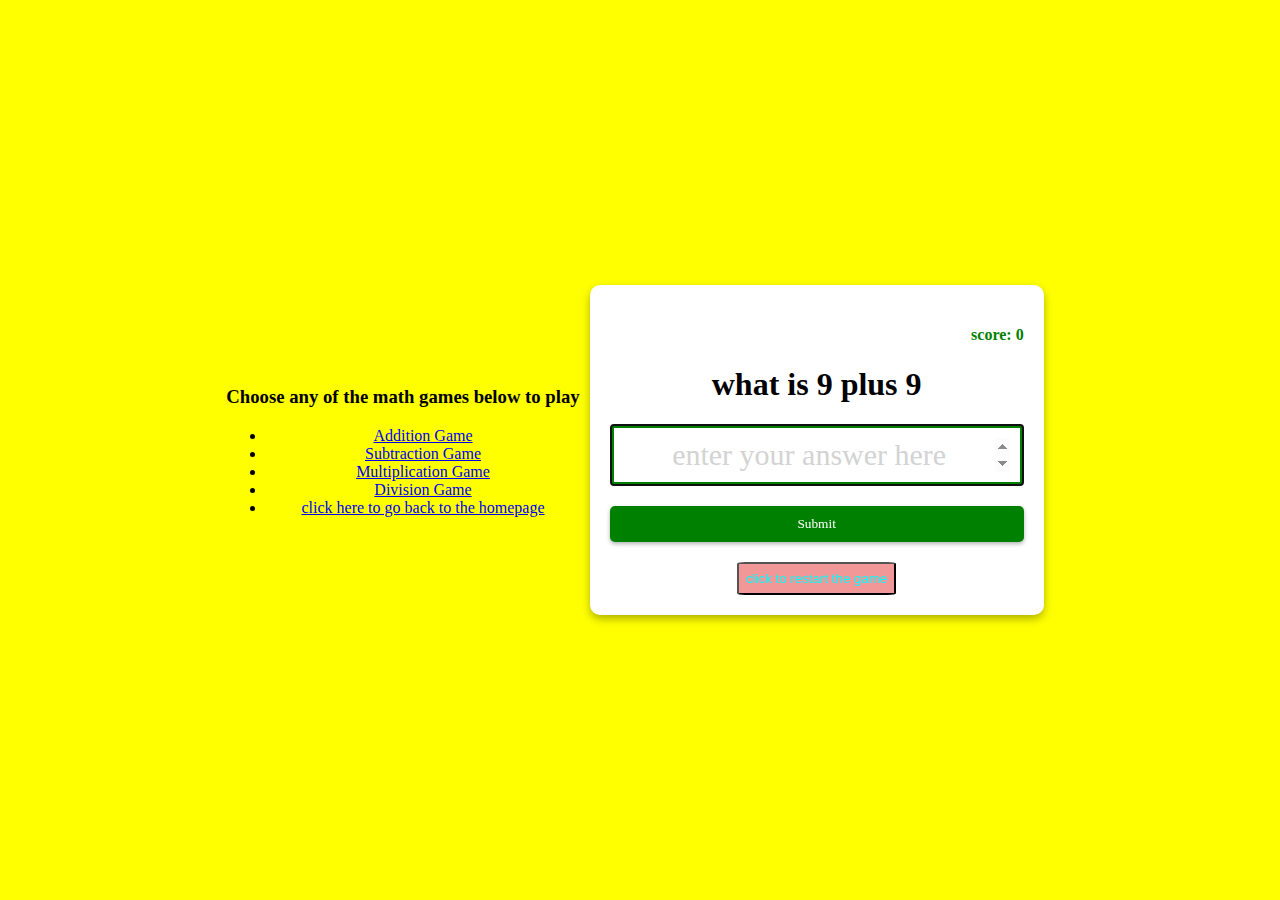
<file: additionPage.html>
<!DOCTYPE html>
<html lang="en">
<head>
    <meta charset="UTF-8">
    <meta http-equiv="X-UA-Compatible" content="IE=edge">
    <meta name="viewport" content="width=device-width, initial-scale=1.0">
    <title>Addition Game</title>
    <link rel="stylesheet" href="style.css">
</head>
<body>
    <div>
        <h3>Choose any of the math games below to play</h3>
        <ul>
            <li><a href="additionPage.html">Addition Game</a></li>
            <li><a href="subtractionPage.html">Subtraction Game</a></li>
            <li><a href="multiplicationPage.html">Multiplication Game</a></li>
            <li><a href="divisionPage.html">Division Game</a></li>
            <li><a href="index.html">click here to go back to the homepage</a></li>
            
        </ul>
    </div>
    <form action="" class="form" id="form">
        <h1 class="debugger" id="debugger"></h1>
        <h4 class="score" id="score"></h4>
        <h1 class="question" id="question"></h1>
        <input type="number" class="input" id="input" placeholder="enter your answer here" autofocus autocomplete="off">
        <button type = "submit"  class="btn" onclick="checkAddition()">Submit</button>
        <button type="reset" class="reset" onclick="window.localStorage.setItem('scoreAdd', '0');">click to restart the game</button>        
    </form>
    <script src="addition.js"></script>
</body>
</html>
</file>
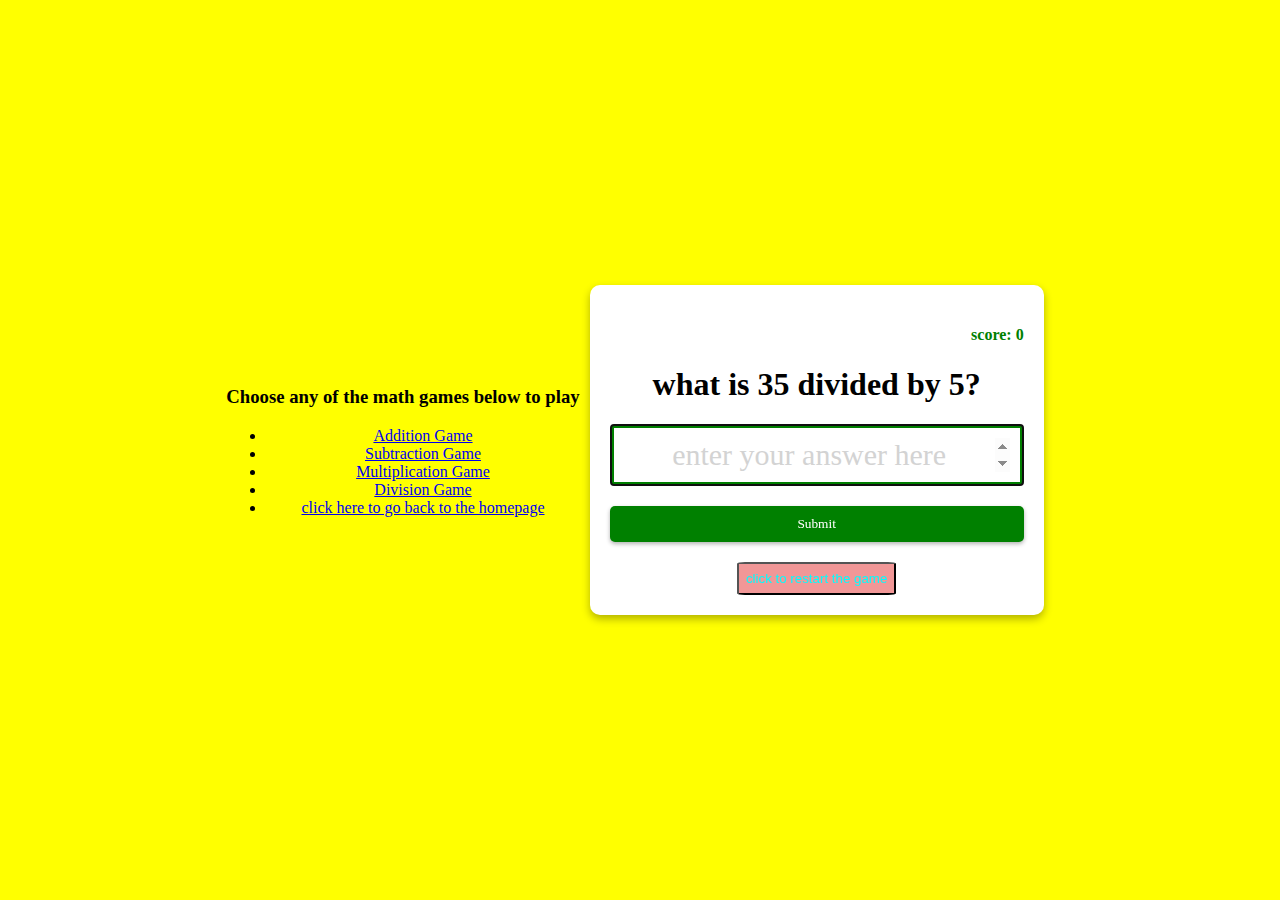
<file: divisionPage.html>
<!DOCTYPE html>
<html lang="en">
<head>
    <meta charset="UTF-8">
    <meta http-equiv="X-UA-Compatible" content="IE=edge">
    <meta name="viewport" content="width=device-width, initial-scale=1.0">
    <title>Division Page</title>
    <link rel="stylesheet" href="style.css">
</head>
<body>
    <div>
        <h3>Choose any of the math games below to play</h3>
        <ul>
            <li><a href="additionPage.html">Addition Game</a></li>
            <li><a href="subtractionPage.html">Subtraction Game</a></li>
            <li><a href="multiplicationPage.html">Multiplication Game</a></li>
            <li><a href="divisionPage.html">Division Game</a></li>
            <li><a href="index.html">click here to go back to the homepage</a></li>
            
        </ul>
    </div>
    <form id="form" class="form">
        <h4 class="score" id="score">score: 0</h4>
        <h1 class="question" id="question"></h1>
        <input type="number" placeholder="enter your answer here" autofocus autocomplete="off" id="input" class="input">
        <button type="submit" class="btn" onclick="checkDivision()">Submit</button>   
        <button onclick="window.localStorage.setItem('divScore', '0');" type="reset" class="reset">click to restart the game</button> 
    </form>
    <script src="division.js"></script>
</body>
</html>
</file>
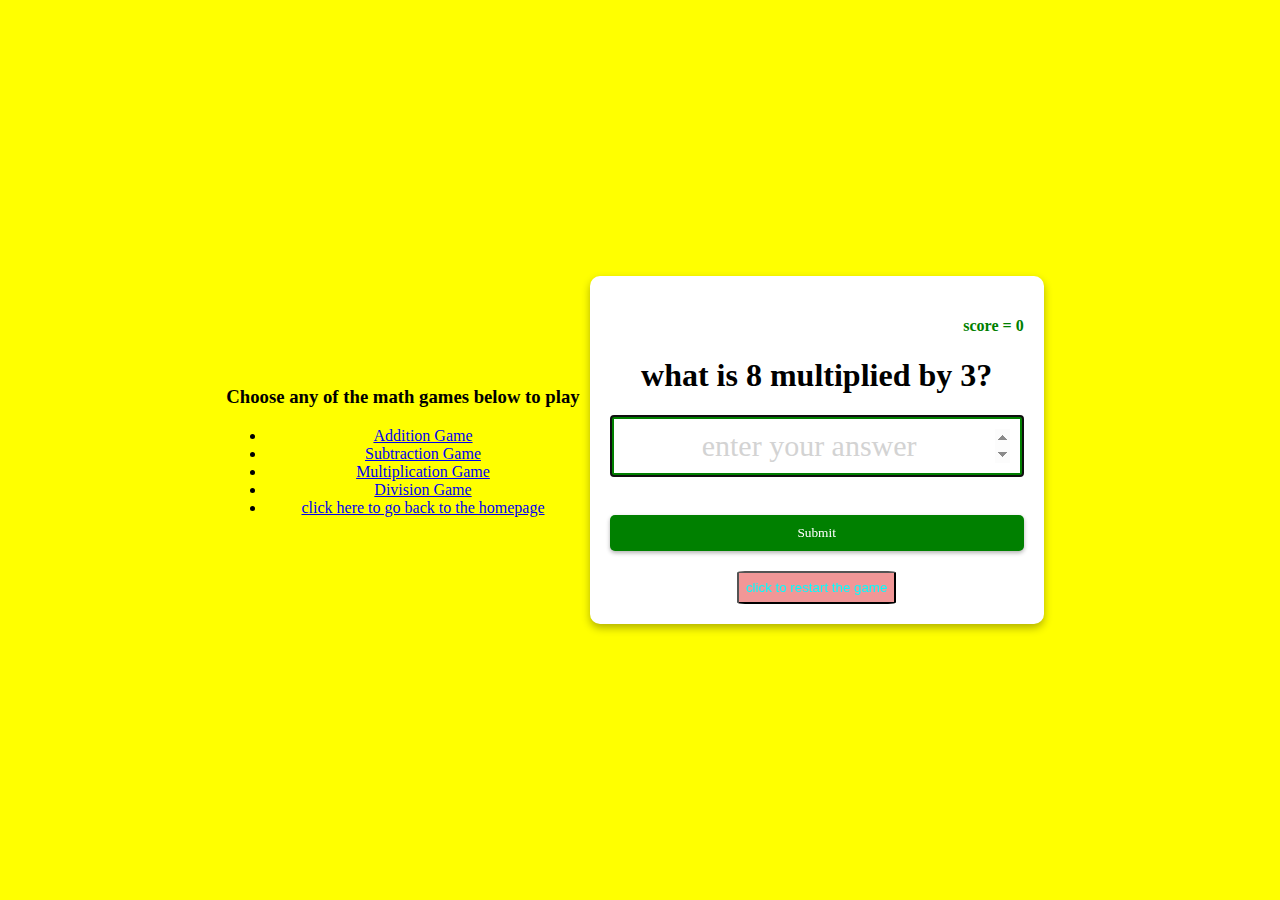
<file: multiplicationPage.html>
<!DOCTYPE html>
<html lang="en">
<head>
    <meta charset="UTF-8">
    <meta http-equiv="X-UA-Compatible" content="IE=edge">
    <meta name="viewport" content="width=device-width, initial-scale=1.0">
    <title>Multiplication Page</title> 
    <link rel="stylesheet" href="style.css">
</head>
<body>
    <div>
        <h3>Choose any of the math games below to play</h3>
        <ul>
            <li><a href="additionPage.html">Addition Game</a></li>
            <li><a href="subtractionPage.html">Subtraction Game</a></li>
            <li><a href="multiplicationPage.html">Multiplication Game</a></li>
            <li><a href="divisionPage.html">Division Game</a></li>
           <li><a href="index.html">click here to go back to the homepage</a></li>
            
        </ul>
    </div>
    <form action="" id="form" class="form">
        <h4 class="score" id="score">score: 0</h4>
        <h1 id="question">what is 1 multiplied by 1?</h1>
        <input type="number" class="input" id="input" placeholder="enter your answer" autofocus autocomplete="off"><br>
        <button onclick="game()" type="submit" class="btn">Submit</button>
        <button onclick=" window.localStorage.setItem('score', '0')" type="reset" class="reset">click to restart the game</button>
    </form>
   
    <script src="index.js"></script>
</file>
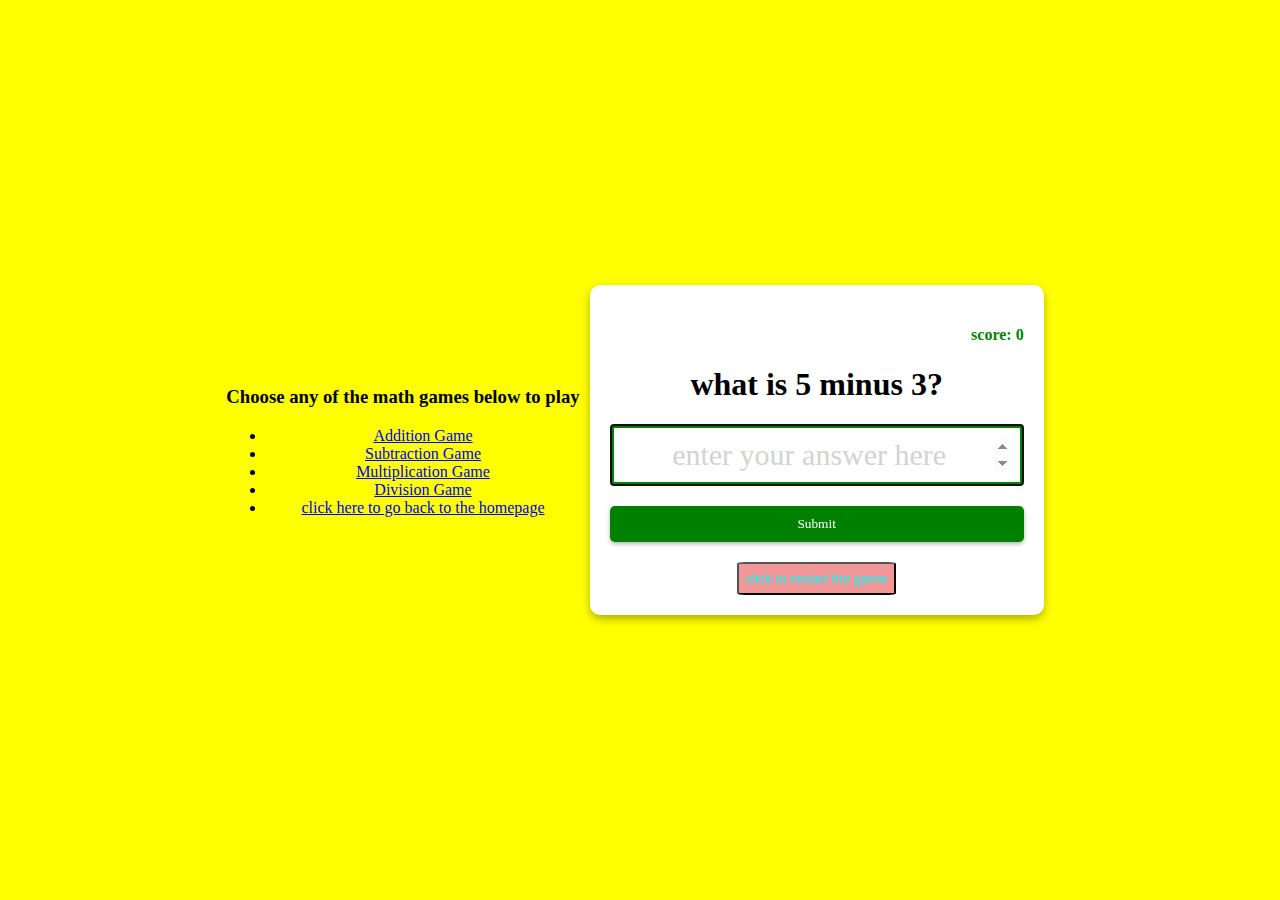
<file: subtractionPage.html>
<!DOCTYPE html>
<html lang="en">
<head>
    <meta charset="UTF-8">
    <meta http-equiv="X-UA-Compatible" content="IE=edge">
    <meta name="viewport" content="width=device-width, initial-scale=1.0">
    <title>Subtra</title>
    <link rel="stylesheet" href="style.css">
</head>
<body>
    <div>
        <h3>Choose any of the math games below to play</h3>
        <ul>
            <li><a href="additionPage.html">Addition Game</a></li>
            <li><a href="subtractionPage.html">Subtraction Game</a></li>
            <li><a href="multiplicationPage.html">Multiplication Game</a></li>
            <li><a href="divisionPage.html">Division Game</a></li>
            <li><a href="index.html">click here to go back to the homepage</a></li>
            
        </ul>
    </div>
    <form action="" class="form" id="form">
        <h4 class="score" id="score"></h4>
        <h1 class="question" id="question"></h1>
        <input type="number" class="input" id="input" placeholder="enter your answer here" autofocus autocomplete="off">
        <button type = "submit" id="btn" class="btn" onclick="checkSubtraction()">Submit</button>
        <button type="reset" class="reset" id="reset" onclick="window.localStorage.setItem('subScore', '0');">click to restart the game</button>
    </form>
    <script src="subtraction.js"></script>
</body>
</html>
</file>
<file: style.css>
#mainbody{
    background-image: url("https://images.unsplash.com/photo-1596495577886-d920f1fb7238?ixlib=rb-1.2.1&ixid=MnwxMjA3fDB8MHxwaG90by1wYWdlfHx8fGVufDB8fHx8&auto=format&fit=crop&w=1174&q=80");
    
}
#appsMenu{
    border-style: solid;
    border: 2px 2px 2px 2 rgba(0, 0, 0, .0.7);
    border-radius:15%;
    padding: 40px;
    font-size: 30px;
    font-family:cursive;
    background-color: rgba(250, 252, 248, 0.69);
    
}
body{
    margin:0;
    display:flex;
    justify-content: center;
    height: 100vh;
    align-items: center;
    text-align: center;
    background-color: yellow;
    font-family: cursive;
}
.form{
    background-color: white;
    padding: 20px;
    box-shadow: 0 4px 8px rgba(0, 0, 0, .3);
    border-radius: 10px;
    margin: 10px;
}
.input{
    display: block;
    width: 100%;
    box-sizing: border-box;
    font-size: 30px;
    text-align: center;
    padding: 10px;
    border: solid 4px green;
}
.input::placeholder{
    color: lightgray;
    font-family: cursive;
}
.btn{
    background-color: green;
    color: white;
    border: none;
    display: block;
    width: 100%;
    padding: 10px;
    font-family: cursive;
    margin: 20px 0;
    border-radius: 5px;
    box-shadow: 0 2px 4px rgba(0, 0, 0, .3);
    cursor: pointer;
}
.btn:hover{
    filter:brightness(0.8)
}
.score{
    color: green;
    text-align: right;
}
.reset{
    background-color: rgb(241, 151, 151);
    border-radius: 5%;
    padding: 7px;
    color: aqua;
}
</file>
